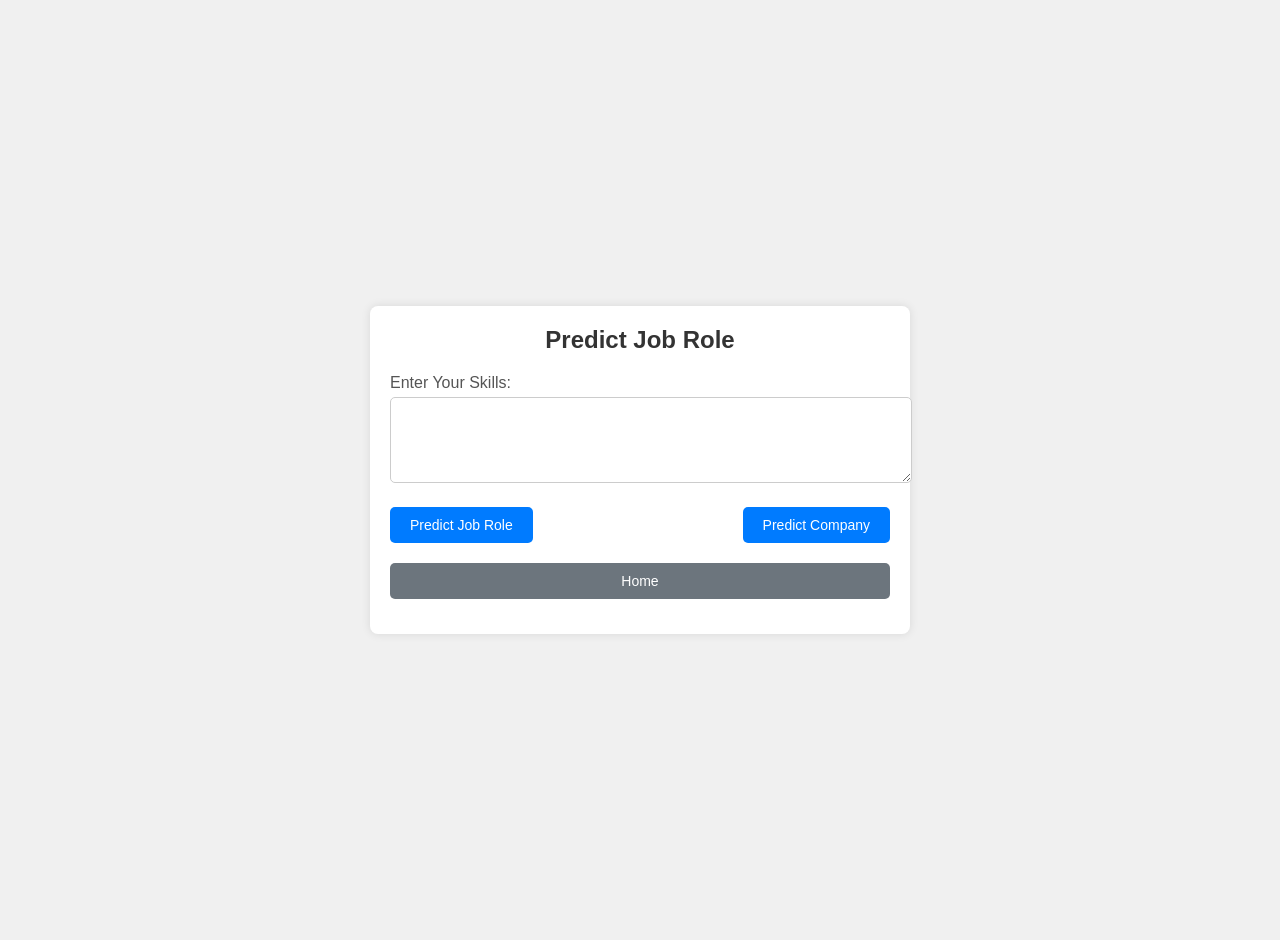
<file: templates/index.html>
<!DOCTYPE html>
<html lang="en">
  <head>
    <meta charset="UTF-8" />
    <title>Job Role Prediction</title>
    <style>
      body {
        font-family: Arial, sans-serif;
        display: flex;
        align-items: center;
        justify-content: center;
        min-height: 100vh;
        margin: 0;
        padding: 20px;
        background-color: #f0f0f0;
      }
      .container {
        max-width: 500px;
        width: 100%;
        background-color: #ffffff;
        padding: 20px;
        box-shadow: 0px 0px 10px rgba(0, 0, 0, 0.1);
        border-radius: 8px;
      }
      h2 {
        color: #333;
        text-align: center;
        margin-top: 0;
      }
      label {
        display: block;
        margin-top: 10px;
        color: #555;
      }
      input,
      textarea {
        width: 100%;
        padding: 10px;
        margin-top: 5px;
        border: 1px solid #ccc;
        border-radius: 5px;
        font-size: 14px;
      }
      button {
        background-color: #007bff;
        color: #fff;
        padding: 10px 20px;
        border: none;
        border-radius: 5px;
        cursor: pointer;
        font-size: 14px;
        transition: background-color 0.3s ease;
      }
      button:hover {
        background-color: #0056b3;
      }
      .buttons {
        display: flex;
        justify-content: space-between;
        margin-top: 20px;
      }
      .home-button {
        display: block;
        text-align: center;
        background-color: #6c757d;
        color: #fff;
        padding: 10px;
        font-size: 14px;
        border: none;
        border-radius: 5px;
        cursor: pointer;
        transition: background-color 0.3s ease;
        text-decoration: none;
        margin-top: 20px;
      }
      .home-button:hover {
        background-color: #5a6268;
      }
      #result {
        margin-top: 15px;
        font-weight: bold;
        color: #007bff;
        text-align: center;
      }
    </style>
  </head>
  <body>
    <div class="container">
      <h2>Predict Job Role</h2>
      <form id="predictForm" onsubmit="predictJobRole(event)">
        <label for="Skills">Enter Your Skills:</label>
        <textarea id="Skills" name="Skills" rows="4" required></textarea>

        <div class="buttons">
          <button type="submit">Predict Job Role</button>
          <button type="button" id="predict-company-btn" onclick="predictCompany()" disabled>Predict Company</button>
        </div>

        <a href="/home" class="home-button">Home</a>
      </form>
      <div id="result"></div>
    </div>

    <script>
      const predictCompanyButton = document.getElementById("predict-company-btn");

      // Function to predict Job Role with validation
      async function predictJobRole(event) {
        event.preventDefault();
        const skills = document.getElementById("Skills").value.trim();

        if (!skills) {
          alert("Please enter your skills before predicting the job role.");
          return;
        }

        const formData = new FormData(document.getElementById("predictForm"));
        const response = await fetch("/predict", {
          method: "POST",
          body: formData,
        });
        const data = await response.json();

        if (data.prediction && data.prediction !== "No match") {
          document.getElementById("result").textContent = "Predicted Job Role: " + data.prediction;
          predictCompanyButton.disabled = false; // Enable the Predict Company button
        } else {
          document.getElementById("result").textContent = "Provide relevant skills.";
          predictCompanyButton.disabled = true; // Keep Predict Company button disabled
        }
      }

      // Function to predict Company with validation
      function predictCompany() {
        if (!predictCompanyButton.disabled) {
          window.location.href = "/job_role"; // Redirect to the job role page if enabled
        } else {
          alert("Please predict the job role first with relevant skills.");
        }
      }
    </script>
  </body>
</html>
</file>
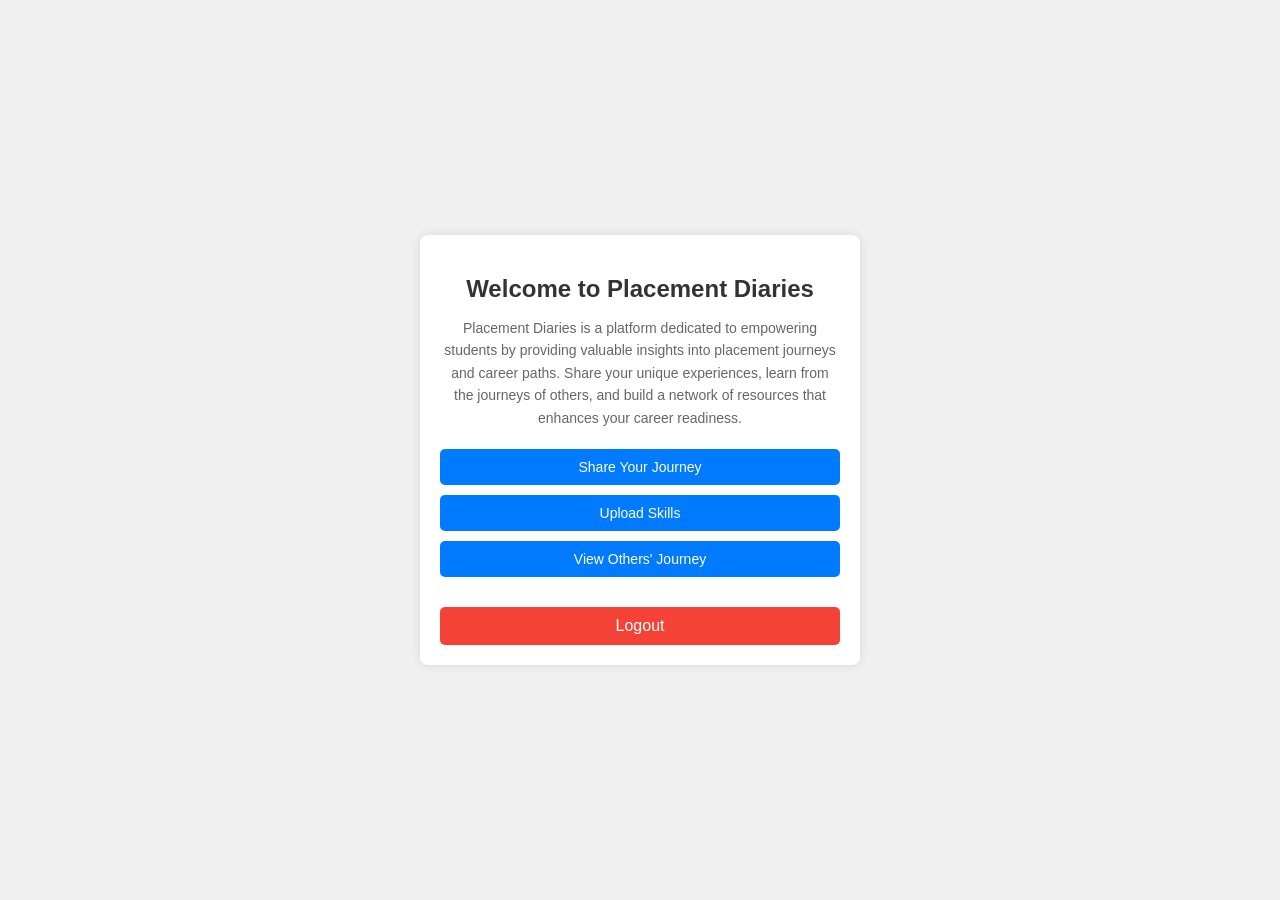
<file: templates/home.html>
<!DOCTYPE html>
<html lang="en">
<head>
    <meta charset="UTF-8">
    <title>Home</title>
    <style>
        body {
            font-family: Arial, sans-serif;
            display: flex;
            align-items: center;
            justify-content: center;
            height: 100vh;
            margin: 0;
            background-color: #f0f0f0;
        }
        .container {
            width: 400px;
            padding: 20px;
            background-color: #ffffff;
            box-shadow: 0px 0px 10px rgba(0, 0, 0, 0.1);
            text-align: center;
            border-radius: 8px;
        }
        h2 {
            font-size: 24px;
            color: #333;
            margin-bottom: 10px;
        }
        p {
            font-size: 14px;
            color: #666;
            line-height: 1.6;
            margin-bottom: 20px;
        }
        .buttons {
            display: flex;
            flex-direction: column;
            gap: 10px;
            margin-top: 20px;
        }
        button {
            padding: 10px;
            background-color: #007bff;
            color: #fff;
            border: none;
            border-radius: 5px;
            cursor: pointer;
            font-size: 14px;
            transition: background-color 0.3s ease;
        }
        button:hover {
            background-color: #0056b3;
        }
        .logout-link {
            display: block;
            margin-top: 30px;
            padding: 10px;
            color: #fff;
            background-color: #f44336;
            text-decoration: none;
            border-radius: 5px;
            transition: background-color 0.3s ease;
        }
        .logout-link:hover {
            background-color: #d32f2f;
        }
    </style>
</head>
<body>
    <div class="container">
        <h2>Welcome to Placement Diaries</h2>
        <p>
            Placement Diaries is a platform dedicated to empowering students by providing valuable insights into placement journeys 
            and career paths. Share your unique experiences, learn from the journeys of others, and build a network of resources 
            that enhances your career readiness.
        </p>
        <div class="buttons">
            <button onclick="window.location.href='/share'">Share Your Journey</button>
            <button onclick="window.location.href='/upload_skills'">Upload Skills</button>
            <button onclick="window.location.href='/view_others'">View Others' Journey</button>
        </div>
        <a href="/logout" class="logout-link">Logout</a>
    </div>
</body>
</html>
</file>
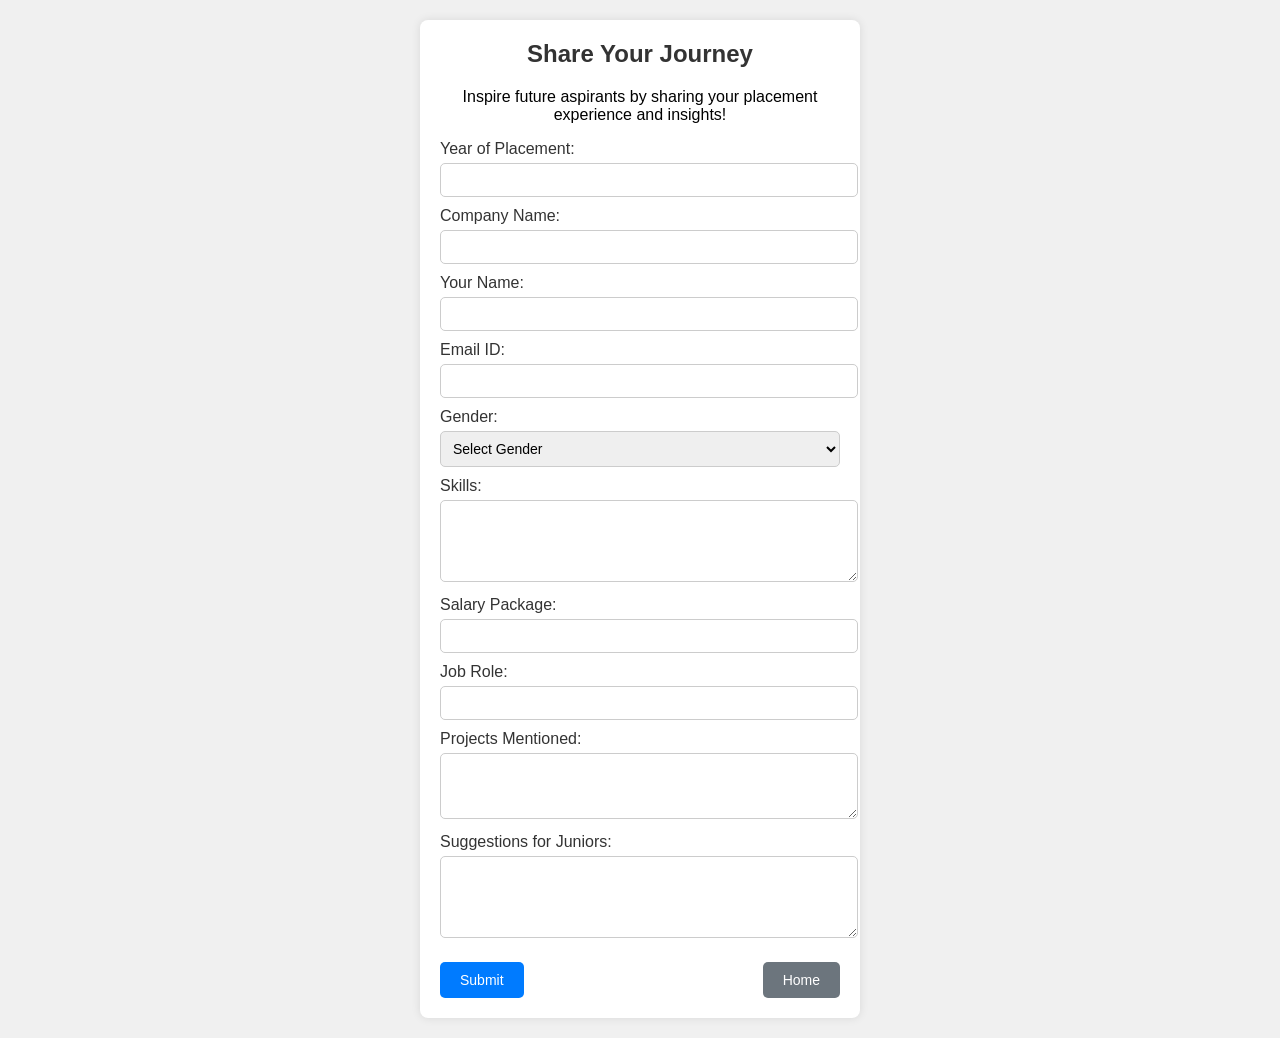
<file: templates/share_journey.html>
<!DOCTYPE html>
<html lang="en">
  <head>
    <meta charset="UTF-8" />
    <title>Share Your Journey</title>
    <style>
      body {
        font-family: Arial, sans-serif;
        display: flex;
        align-items: center;
        justify-content: center;
        min-height: 100vh;
        margin: 0;
        padding: 20px; /* Added padding to ensure top is visible */
        background-color: #f0f0f0;
        overflow-y: auto; /* Allows scrolling */
      }
      .container {
        width: 400px;
        padding: 20px;
        background-color: #ffffff;
        box-shadow: 0px 0px 10px rgba(0, 0, 0, 0.1);
        border-radius: 8px;
        text-align: center;
      }
      h2 {
        margin-top: 0;
        color: #333;
      }
      label {
        display: block;
        text-align: left;
        margin-top: 10px;
        color: #333;
      }
      input,
      textarea,
      select {
        width: 100%;
        padding: 8px;
        margin-top: 5px;
        border: 1px solid #ccc;
        border-radius: 5px;
        font-size: 14px;
      }
      .buttons {
        display: flex;
        justify-content: space-between;
        margin-top: 20px;
      }
      button {
        padding: 10px 20px;
        font-size: 14px;
        border: none;
        border-radius: 5px;
        cursor: pointer;
        transition: background-color 0.3s ease;
      }
      .submit-button {
        background-color: #007bff;
        color: #fff;
      }
      .submit-button:hover {
        background-color: #0056b3;
      }
      .home-button {
        background-color: #6c757d;
        color: #fff;
      }
      .home-button:hover {
        background-color: #5a6268;
      }
    </style>
  </head>
  <body>
    <div class="container">
      <h2>Share Your Journey</h2>
      <p>Inspire future aspirants by sharing your placement experience and insights!</p>
      <form action="/share" method="post">
        <label for="year">Year of Placement:</label>
        <input type="text" id="year" name="year" required />

        <label for="company">Company Name:</label>
        <input type="text" id="company" name="company" required />

        <label for="name">Your Name:</label>
        <input type="text" id="name" name="name" required />

        <label for="email">Email ID:</label>
        <input type="email" id="email" name="email" required />

        <label for="gender">Gender:</label>
        <select id="gender" name="gender" required>
          <option value="">Select Gender</option>
          <option value="male">Male</option>
          <option value="female">Female</option>
          <option value="other">Other</option>
        </select>

        <label for="skills">Skills:</label>
        <textarea id="skills" name="skills" rows="4" required></textarea>

        <label for="salary">Salary Package:</label>
        <input type="text" id="salary" name="salary" required />

        <label for="jobrole">Job Role:</label>
        <input type="text" id="jobrole" name="jobrole" required />

        <label for="projects">Projects Mentioned:</label>
        <textarea id="projects" name="projects" rows="3" required></textarea>

        <label for="suggestions">Suggestions for Juniors:</label>
        <textarea id="suggestions" name="suggestions" rows="4" required></textarea>

        <div class="buttons">
          <button type="submit" class="submit-button">Submit</button>
          <button type="button" class="home-button" onclick="window.location.href='/home'">Home</button>
        </div>
      </form>
    </div>
  </body>
</html>
</file>
